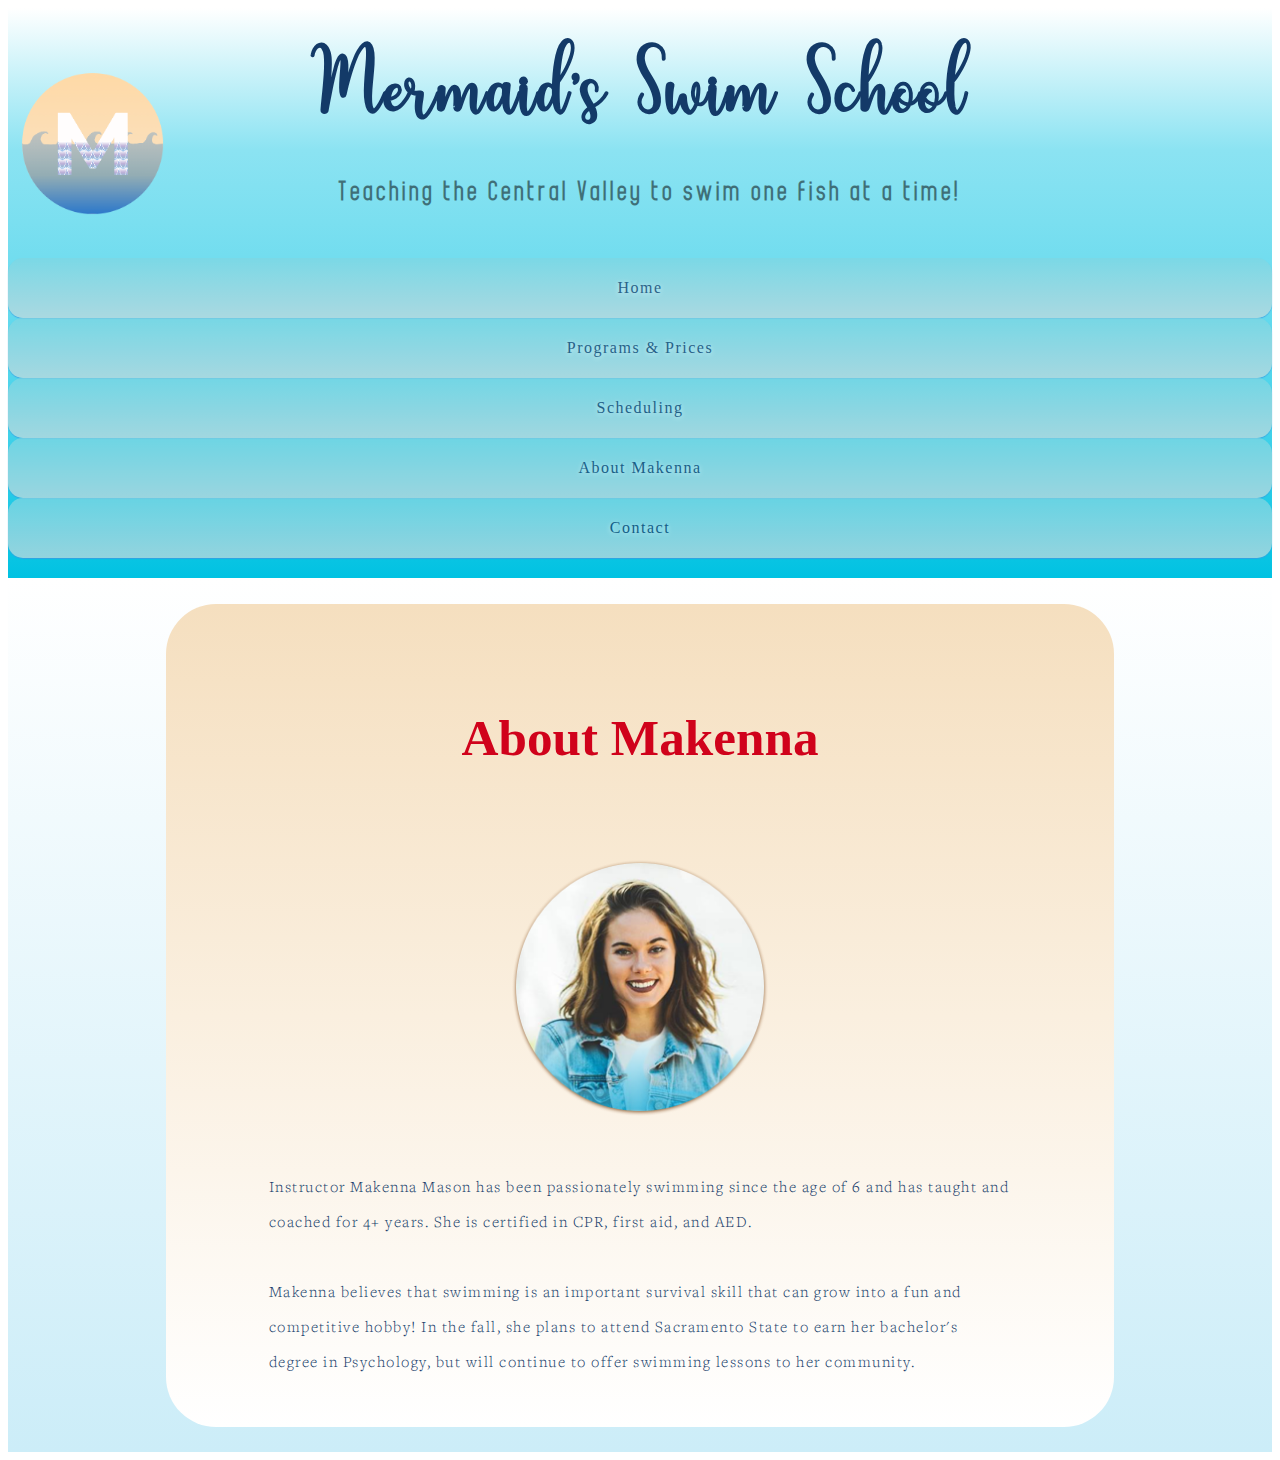
<file: MSS_about_makenna.html>
<html>
    <head>
        <meta charset="utf-8">
        <meta name="viewport" content="width=device-width, initial-scale=1, shrink-to-fit=no">

        <link rel="stylesheet" href="https://stackpath.bootstrapcdn.com/bootstrap/4.1.3/css/bootstrap.min.css" integrity="sha384-MCw98/SFnGE8fJT3GXwEOngsV7Zt27NXFoaoApmYm81iuXoPkFOJwJ8ERdknLPMO" crossorigin="anonymous">
        <link rel="stylesheet"
  href="https://cdn.jsdelivr.net/npm/animate.css@3.5.2/animate.min.css">
        <link rel="stylesheet" href="css/MSS_styles.css">
        
        <title>
            Mermaid's Swim School
        </title>

        <div class="rectangle-header container-fluid">

            <div class="row header-wrapper">
                
                <img src="images/logo.png" class="logo" alt="Mermaid Swim School emblem"/>
                    
                <div class="middle">
    
                    <h1 class="MSSheader">
                    Mermaid's Swim School
                    </h1>
                    
                    <h2 class="tagline">
                    Teaching the Central Valley to swim one
                    fish at a time!
                    </h2>
                </div>

                <!-- Hamburger navbar mobile -->
                
                <div class="hamburger-icon-mobile hidden-lg">
                    <img src="images/hamburger_mobile.png" data-toggle="collapse" data-target="#navbarSupportedContent1" aria-controls="navbarSupportedContent1"
                    aria-expanded="false" aria-label="Toggle navigation"/>
                </div>

            </div> <!-- end header-wrapper -->
            
            <!-- Button navbar desktop -->
            <div class="container-fluid navigation-container-lg hidden-sm">
                <div class="row">

                    <div class="col" id="nav1">
                        <a href="index.html">Home</a>
                    </div>
                    <div class="col" id="nav2">
                        <a href="MSS_programs_and_prices.html">Programs &
                        Prices</a>
                    </div>
                    <div class="col" id="nav3">
                        <a href="MSS_scheduling.html">Scheduling</a>
                    </div>
                    <div class="col" id="nav4">
                        <a href="MSS_about_makenna.html">About Makenna</a>
                    </div>
                    <div class="col" id="nav5">
                        <a href="MSS_contact_me.html">Contact</a>
                    </div>
                </div>
            </div> <!-- end navigation-container -->
                
            <!-- Collapsible content, mobile, after header-wrapper -->
            <div class="hamburger navigation-container-sm collapse navbar-collapse hidden-lg" id="navbarSupportedContent1">
                
                <ul class="navbar-nav mr-auto">
                    <li class="nav-item active">
                        <a class="nav-link" href="index.html">Home <span class="sr-only">(current)</span></a>
                    </li>
                    <li class="nav-item">
                        <a class="nav-link" href="MSS_programs_and_prices.html">Programs & Prices</a>
                    </li>
                    <li class="nav-item">
                        <a class="nav-link" href="MSS_scheduling.html">Scheduling</a>
                    </li>
                    <li class="nav-item">
                        <a class="nav-link" href="MSS_about_makenna.html">About Makenna</a>
                    </li>
                    <li class="nav-item">
                        <a class="nav-link" href="MSS_contact_me.html">Contact</a>
                    </li>
                </ul>
                    
            </div> <!-- end navigation-container-mobile -->

        </div> <!-- end rectangle-header -->
        
    </head>
    
    <body>

        <div class="body-top-ocean" id="body-top-ocean-about">

            <div class="about-makenna-background hidden-sm"> <!-- hidden in mobile -->
                
                <h4 class="red-script animated fadeInUp about-title-lg">About Makenna</h4>

                <div class="makenna-pic-lg animated fadeIn">
                    <img src="images/makenna_icon.png"/>
                </div>

                <div class="about-text-container-lg animated fadeIn">
                    <p> Instructor Makenna Mason has been passionately
                    swimming since the age of 6 and has taught and coached
                    for 4+ years.  She is certified in CPR, first aid,
                    and AED.
                    <br>
                    <br>
                    Makenna believes that swimming is an important 
                    survival skill that can grow into a fun and competitive
                    hobby!  In the fall, she plans to attend Sacramento
                    State to earn her bachelor's degree in Psychology, but will
                    continue to offer swimming lessons to her community.
                    </p>
                </div>

            </div> <!-- end about-makenna-background-->
            
            <div class="about-makenna-container-sm hidden-lg">
                    
                    <div class="makenna-pic-sm animated fadeIn">
                        <img src="images/makenna_icon.png"/>
                    </div>

                    <h4 class="red-script animated fadeInUp about-title-sm">About Makenna</h4>
    
                    <div class="about-text-container-sm animated fadeIn">
                        <p> Instructor Makenna Mason has been passionately
                        swimming since the age of 6 and has taught and coached
                        for 4+ years.  She is certified in CPR, first aid,
                        and AED.
                        <br>
                        <br>
                        Makenna believes that swimming is an important 
                        survival skill that can grow into a fun and competitive
                        hobby!  In the fall, she plans to attend Sacramento
                        State to earn her B.S. in Psychology, but will
                        continue to offer swimming lessons to her community.
                        </p>
                    </div>
    
                </div>
    

        </div> <!-- end body-top-ocean-->



    
  
    <script src="https://code.jquery.com/jquery-3.3.1.slim.min.js" integrity="sha384-q8i/X+965DzO0rT7abK41JStQIAqVgRVzpbzo5smXKp4YfRvH+8abtTE1Pi6jizo" crossorigin="anonymous"></script>
<script src="https://cdnjs.cloudflare.com/ajax/libs/popper.js/1.14.3/umd/popper.min.js" integrity="sha384-ZMP7rVo3mIykV+2+9J3UJ46jBk0WLaUAdn689aCwoqbBJiSnjAK/l8WvCWPIPm49" crossorigin="anonymous"></script>
<script src="https://stackpath.bootstrapcdn.com/bootstrap/4.1.3/js/bootstrap.min.js" integrity="sha384-ChfqqxuZUCnJSK3+MXmPNIyE6ZbWh2IMqE241rYiqJxyMiZ6OW/JmZQ5stwEULTy" crossorigin="anonymous"></script>
    
    </body>

</html>
</file>
<file: css/MSS_styles.css>
@font-face {
    font-family: 'Humble';
    src: url('./fonts/Humble.ttf') format('truetype');
    font-weight: normal;
    font-style: normal;
}

@font-face {
    font-family: 'Megan June';
    src: url('./fonts/Megan_June.otf') format('opentype');
    font-weight: normal;
    font-style: normal;
}

@font-face {
    font-family: 'Poppins';
    src: url('./fonts/Poppins_Regular.otf') format('opentype');
    font-weight: normal;
    font-style: normal;
}

@font-face {
    font-family: 'Freight';
    src: url('./fonts/Freight_Text_Light.otf') format('opentype');
    font-weight: normal;
    font-style: normal;
}

/*** Keyframes - Animations used on navigation bar ***/

@keyframes swing
{
    15%
    {
        -webkit-transform: translateX(5px);
        transform: translateX(5px);
    }
    30%
    {
        -webkit-transform: translateX(-5px);
        transform: translateX(-5px);
    }
    50%
    {
        -webkit-transform: translateX(3px);
        transform: translateX(3px);
    }
    65%
    {
        -webkit-transform: translateX(-3px);
        transform: translateX(-3px);
    }
    80%
    {
        -webkit-transform: translateX(2px);
        transform: translateX(2px);
    }
    100%
    {
        -webkit-transform: translateX(0);
        transform: translateX(0);
    }
}



.grow:hover
{
        -webkit-transform: scale(1.3);
        -ms-transform: scale(1.3);
        transform: scale(1.3);
}

.sticky {
    position: fixed;
    top: 0;
    width: 100%;
    z-index: 1;
}

.hide-class {
    display: none;
}

/* Hidden aspects on desktop/otherwise */

.header-wrapper {
    width: 100%;
    box-sizing: border-box;
    padding-bottom: 50px;
}

.logo {
    overflow: visible;
    text-align: center;
    box-sizing: border-box;

    height: 11vw;

    transform: translate(10%, 10%);
  -ms-transform: translate(10%, 10%);
}

.middle {
    position: relative;
    left: 5%;
    display: inline-block;
    width: 70%;
    text-align: center;
    

    box-sizing: border-box;
    padding-top: 20px 0px; /*top and bottom*/

}

.rectangle-header {
    width: 100%;
    background: linear-gradient(#FFFFFF, #8BE3F2, #6ADBEE,
    #40D1E9, #00C2E2);
}

.MSSheader {
    color: #133A68;
    font-family: "Humble";
    font-size: 7vw;
    
    box-sizing: border-box;
    letter-spacing: 2px;
    margin: 10px 0px; /*top and bottom*/

    
}

.tagline {
    color: black;
    font-family: "Megan June";
    font-size: 2.5vw;
    letter-spacing: 3px;
    opacity: 0.5;
}

/***  Navigation Bar ** */

.navigation-container-lg {
    box-sizing: border-box;
    padding: 10px 0px;
}
.row {
    box-sizing: border-box;
    padding: 10px 0px; /*top and bottom*/
}


#nav1 a, #nav2 a, #nav3 a, #nav4 a, #nav5 a {

    background: linear-gradient(#7ED7E3, #C2D9DD);
    opacity: 75%;
    border-radius: 15px;
    box-shadow: 0px 1px 1px #409AE2;
    
    font-family: "Lucida Grande", bold;
    color: #133A68;
    font-size: 1.25vw;
    text-shadow: 0px 1px 5px #FFFFFF;
    text-decoration: none;
    letter-spacing: 1.5px;

    display: block;
    text-align: center;

    height: 60px;
    line-height: 60px;
}


@media screen and (max-width: 1170px) {
    #nav1 a, #nav2 a, #nav3 a, #nav4 a, #nav5 a {

        background: linear-gradient(#7ED7E3, #C2D9DD);
        opacity: 75%;
        border-radius: 15px;
        box-shadow: 0px 1px 1px #409AE2;
        
        font-family: "Lucida Grande", bold;
        color: #133A68;
        font-size: 1.25vw;
        text-shadow: 0px 1px 5px #FFFFFF;
        text-decoration: none;
        letter-spacing: 1.5px;
    
        display: block;
        text-align: center;
    
        height: 60px;
        line-height: 60px;
    }
}

#nav1 a:hover, #nav2 a:hover, #nav3 a:hover, #nav4 a:hover, #nav5 a:hover {
    font-family: "Lucida Grande", bold;
    color: #133A68;
    font-size: 1.25vw;
    text-shadow: 0px 1px 5px #FFFFFF;
    text-decoration: none;
    letter-spacing: 1.5px;

    display: block;
    text-align: center;

    height: 60px;

    box-shadow: 0px 0px 5px 5px #FEDCAE;

    -webkit-animation: swing 1s ease;
    animation: swing 1s ease;
    -webkit-animation-iteration-count: 1;
    animation-iteration-count: 1;
}


/* Responsive small screen nav */

.navigation-container-sm {
    text-align: center;
    box-sizing: border-box;
    padding-bottom: 20px;
    
}

.nav-link {
    font-family: "Megan June", bold;
    color: #133A68;
    font-size: 4vw;
    text-shadow: 0px 1px 5px #FFFFFF;
    text-decoration: none;
    letter-spacing: 1.5px;
    
}

.logo-container {
    border: 2px dashed green;
}

.logo-scheduling {
    width: 30vw;
    opacity: 0.7;
}

.hamburger-icon-mobile {
    position: absolute;
    top: 10px;
    right: 10px;
}



.kids-container img {
    width: 100%;
}

.body-top-sandy {
    background: linear-gradient(rgb(245, 223, 191), #FFFFFF);
    width: 100%;
    box-sizing: border-box;
    padding: 0vw;
}

.body-top-ocean {
    background: linear-gradient(#FFFFFF, #CCEDF8);
    box-sizing: border-box;
    padding: 0vw;
    width: 100%;
    text-align: center;
}

.body-bottom-blue {
    background: linear-gradient(#FFFFFF, #08B1E3);
    width: 100%;  
}

.home-intro-container {
    margin: 0 auto;
    width: 100%;
    text-align: center;

    box-sizing: border-box;
    box-sizing: border-box;
    padding: 5vw 0vw;
}

.red-script {
    color: #D0021B;
    font-family: "SignPainter", "HouseScript";
    text-align: center;
    font-size: 7vw;
}

#welcome-title {
    size: 8vw;
    padding: 2vw 0vw;
}

.home-intro-text {
    width: 92%;
    margin: 0 auto;

    font-family: "Freight";
    font-size: 4.2vw;
    line-height: 7vw;

    color: #133A68;
    text-align: left;

    box-sizing: border-box;
    padding: 2vw 0vw;
}

#home-intro-top {
    box-sizing: border-box;
    padding-bottom: 5vw;
}

#home-intro-bottom {
    box-sizing: border-box;
    margin-top: -10vw;
}

.index-pics-sm img {
    width: 100%;

    z-index: -1;
}

.index-pics-sm .btn{
    width: 44vw;
    height: 9vw;
    border-radius: 1vw;
    box-shadow: 0px 2px 4px black;
    
    font-family: "SignPainter";
    font-size: 5vw;
    letter-spacing: 0.6vw;
    color: white;
    
}

#private-lessons-sm {
    background: #D0012B;

    display: block;
    position: relative;
    
    top: -26vw;
    left: 50%;
    transform: translate(-50%, -50%);
    -ms-transform: translate(-50%, -50%);


}

#party-lifeguard-sm{
    background: #44B8F8;

    display: block;
    position: relative;

    top: -20vw;
    left: 50%;
    transform: translate(-50%, -50%);
    -ms-transform: translate(-50%, -50%);
}
.goals-container {
    width: 100%;

    box-sizing: border-box;
    padding: 2vw 0vw;
}

.goals-row {

    margin: 0 auto;
    text-align: center;

}

.goals-col {
    width: 100%;
    box-sizing: border-box;
    padding: 5vw 0vw;
}

.goals-col img {
    padding-bottom: 10vw;
    text-align: center;
}
.goals-icons-sm img {
    box-sizing: border-box;
    padding: 10vw 0vw;
}

.goals-heading {
    color: #D0021B;
    font-family: "Megan June";
    font-size: 6vw;
    text-align: center;
}

.goals-text {
    color: #133A68;
    font-family: "Poppins";

    width: 80%;
    margin: 0 auto;

    font-size: 4vw;
    line-height: 5vw;
    text-align: center;

    box-sizing: border-box;
    padding: 5vw 0vw;

    
}



.certif-container-sm {
    box-sizing: border-box;
    padding: 8vw 0vw;
    padding-left: 20vw;
    padding-bottom: 16vw;
}

.certif-row-sm {
    box-sizing: border-box;
    padding: 2.6vw 0vw;
    width: 100%;
}

.certif-heading-sm {
    color: #D0021B;
    font-family: "Megan June";
    font-size: 6vw;
    
    letter-spacing: .026vw;

    box-sizing: border-box;
    padding-left: 5vw;
}

/* Programs and Prices - sm */

.programs-title {
    width: 100%;
    font-size: 7vw;
    box-sizing: border-box;
    padding: 4vw 0vw;   
}

.programs-row-sm {
    margin: 0 auto;
    box-sizing: border-box;
    padding: 5.3vw 0vw;
}

.programs-col-sm-1 {
    box-sizing: border-box;
    padding-left: 5vw;
}

.programs-col-sm-1 img {
    width: 28.26vw;
}

.programs-heading-sm {
    font-family: "Megan June";
    font-size: 6.4vw;
    color: #133A68;
}

.programs-col-sm-2 {
    position: relative;
    margin-top: 2%;
}

.programs-description-sm {
    font-family: "Poppins";
    font-size: 4.27vw;
}

.card {
    font-family: "Poppins";
    color: #133A68;
}

.swimmers-age {
    width: 80%;
    margin: 0 auto;

    box-sizing: border-box;
    padding: 4vw 0vw;
}

.swimmers-age-text {
    font-family: "Freight";
    color: #133A68;
    text-align: center;
    font-size: 4vw;
    line-height: 7vw;
}

.skills-container-sm {
    width: 80%;
    margin: 0 auto;

    text-align: center;

    box-sizing: border-box;
    padding: 5vw 0vw;
}

.skills-heading-sm {
    font-family: "Megan June";
    font-size: 16px;
    color: #D0021B;
}

.dont-give-up-container {
    background: linear-gradient(to right bottom,
    #F8FCFE 50%, #EAF8FC 50%);
}

.seven-lessons-container {
    background: linear-gradient(to right bottom,
    #FEFBF6 50%, #FBF5EC 50%);
}

.dont-give-up-container, .seven-lessons-container {
    font-family: "Freight";
    color: #133A68;
    text-align: center;

    width: 100%;
    box-sizing: border-box;
    font-size: 4vw;
    line-height: 6vw;
    padding: 5vw;
}



.seven-lessons-heading, .dont-give-up-heading {
    font-family: "Megan June";
    color: #D0021B;
}

.dont-give-up-heading {
    box-sizing: border-box;
    padding: 5px 0px;
    font-size: 6vw;
}

.seven-lessons-heading {
    font-size: 8vw;
}

.seven-lessons-container a {
    text-decoration: none;
    color: #D0021B;
}

.our-policies-title {
    font-size: 9vw;
    padding: 10vw 0vw;
}

.policies-container {
    font-family: "Freight";
    font-size: 4vw;
    color: #133A68;

    width: 90%;
    margin: 0 auto;
    text-align: left;

    letter-spacing: 0.4vw;
    line-height: 7.2vw;
}

.safety-heading, .scheduling-cancel-heading {
    font-family: "Freight";
    color: #D0021B;
    font-size: 6vw;

    padding: 20px 0px;
}

.safety-heading {
    padding-top: 0vw;
}

.pay-container {
    box-sizing: border-box;
    padding-bottom: 5vw;
}

.payment-policy-heading, .payment-deadlines-heading {
    font-family: "Freight";
    color: rgb(148, 190, 99);
    font-size: 24px;

    padding: 20px 0px;
}

.footer {
    width: 100%;
    background: linear-gradient(#CFEFF9, #D4F1FA);
    text-align: center;
    box-sizing: border-box;
    padding-top: 10px;
    padding-bottom: 30px;

    size: 24px;
    letter-spacing: 3px;
    line-height: 40px;
}

.footer a {
    font-family: "Megan June";
    color: #133A68;

}

.come-swim-title {
    text-align: center;
    font-size: 5vw;

    box-sizing: border-box;

}

.footer-text {
    box-sizing: border-box;
    margin: -10px 0px -10px 0px;
}

#body-top-ocean-about {
    box-sizing: border-box;
    padding: 2vw 0vw;
}

.in-progress img {
    width: 100px;
}

.makenna-pic-sm img {
    width: 55vw;

    box-sizing: border-box;
    padding: 4vw 0vw;
}

.about-title-sm {
    width: 100%;
    display: inline-block;
    font-size: 9vw;

    box-sizing: border-box;
    padding: 4vw 0vw;
}

.about-makenna-background, .contact-me-background {
    text-align: center;
    background: linear-gradient(#F5DFBF, #FFFFFF);
    width: 75%;

    box-sizing: border-box;
    border-radius: 50px;

    margin: 0 auto;
    box-shadow: -1px 0px 0px (rgb(0, 0, 0, 50));
    padding: 10px;
}

.about-text-container-sm {
    width: 92%;
    margin: 0 auto;
    
    font-family: "Freight";
    font-size: 4.5vw;
    text-align: left;
    line-height: 8vw;
    color: #133A68;
}

.contact-me-background {
    background: linear-gradient(rgb(245, 223, 191), #FFFFFF);
    display: block;
}

.about-and-contact-background h4 {
    padding-top: 20px;
}

.scheduling-intro {
    width: 90%;
    margin: 0 auto;
    text-align: center;

    font-family: "Poppins";
    color: #133A68;
    font-size: 2vw;

    letter-spacing: 1.5px;
    line-height: 30px;
}

.scheduling-intro p {
    padding: 2vw 0vw;
}




/*** ABOUT MAKENNA ***/



.contact-me-background {
    background: none;
    width: 100%;
    display: inline-block;
    padding: 0vw;
}



.form-container {
    width: 100%;
}

.form-request p {
    font-family: "Poppins";
    box-sizing: border-box;
    padding: 30px;
    margin: 0 auto;

    color: #133A68;
}

input[type=text] {

    display: block;
    overflow: auto;
    
    width: 100%;
    height: 7vw;
    padding: 12px;
    border: 1px solid #ccc;
    border-radius: 5px;
    box-sizing: border-box;
    
    margin-left: 0px;
    margin-top: 6px;
    margin-bottom: 16px;
    margin-right: 50px;
    resize: vertical;

}

.form-container {
    background: #ECECEC;
    width: 100%;
}

.form-bottom {
    box-sizing: border-box;
    padding: 2vw;
}

.form-bottom label {
    text-align: left;
    display: block;
}

input[type=text], select, textarea {
            
    display: block;
    overflow: auto;
    
    width: 100%;
    height: 6vw;
    padding: 12px;
    border: 1px solid #ccc;
    border-radius: 5px;
    box-sizing: border-box;
    
    margin-top: 6px;
    margin-bottom: 16px;
    resize: vertical;

}

textarea {
    width: 100%;
    height: 10vw;
}

input[type=submit] {
    background: lightgrey;
    border-radius: 10px;
    color: black;

    position: right;
    padding: 12px 20px;
    border: none;
    cursor: pointer;
}

input[type=submit]:hover {
    color:#133A68;
}

.social-media-container-sm {
    width: 80%;
    box-sizing: border-box;
    padding-top: 10px;
    padding-bottom: 30px;
   
}
.social-media-container-sm img {
    width: 50%;
}

.map-container {
    width: 100%;
    box-sizing: border-box;
    padding-bottom: 10vw;
}

.map {
    width: 100%;
    height: 200px;
}

.map-caption {
    font-family: "Poppins";
    font-size: 12px;
    letter-spacing: 1px;
}

.in-progress {
    padding: 5vw 0vw;
    padding-bottom: 10vw;
}

/** MOBILE DEVICES, portrait and landscape **/

    /* iPhone 8 */
    @media only screen 
    and (min-device-width : 375px) 
    and (max-device-width : 667px),
    /* iPhone 6,7,8 Plus*/
    screen 
    and (min-device-width : 414px) 
    and (max-device-width : 736px),
    /* iPhone X */
    screen 
    and (min-device-width : 375px) 
    and (max-device-width : 812px)
    and (-webkit-device-pixel-ratio : 3),
    /* Galaxy S4 */
    screen 
    and (device-width: 320px) 
    and (device-height: 640px) 
    and (-webkit-device-pixel-ratio: 3),
    /* Galaxy S5 */
    screen 
    and (device-width: 360px) 
    and (device-height: 640px) 
    and (-webkit-device-pixel-ratio: 3),
    screen and (min-width: 360px) and (max-width: 767px) {
    
        /* HIDDEN in screen size */

        .hidden-sm {
            display: none !important;
        }

    } /* End of small css */

    @media (max-width: 768px) {
        .goals-row {
        display: inline-block;
    }
    }

    @media (min-width: 768px) {
        .goals-row {
            display: flex;
        }
    }

    /* Beginning of Desktop and bigger */
    @media (min-width: 768px) {
        .hidden-lg {
            display: none !important;
        }

        .middle {
        position: relative;
        left: 3.5%;
        display: inline-block;
        }

        .tagline {
            font-size: 2vw;
            position: relative;
            left: 1.25%;
        }

        .red-script {
            font-size: 3.33vw;
        }

        .kids-container img {
        box-sizing: border-box;
        padding: 0vw 8vw; /*10 top and bottom, 30 left and right*/
    }
    
    .kids-container {
    
        width: 100%;
        text-align: center;
        margin: 0 auto;
    
        background-color: #C4EAF7;
    
    }

        .home-intro-text {
        width: 45%;
        margin: 0 auto;
        padding: 50px 0px; /*top and bottom*/
        
        font-size: 20px;
        letter-spacing: 1.5px;
        line-height: 27px;

        text-align: left;
        }

        #home-intro-bottom {
            margin-top: 0vw;
        }

    .index-pics-lg {
        width: 100%;
    }

    .index-pics-lg img {
        box-sizing: border-box;
        padding: 0vw 2vw;
    }

        .goals-container {
        width: 80%;
        margin: 0 auto; 
        text-align: center;
    }

    #goals-title {
        border-bottom: 1px solid #4A90E2;
    }

    .goals-row {
        width: 100%;
        display: flex;
    }

    .goals-col {
        box-sizing: border-box;
        padding: 25px;
    }

    .goals-col img {
        padding: 2vw 0vw;
        text-align: center;
    }
    
    .goals-heading {
        
        font-size: 2.4vw;
        letter-spacing: 0.1vw;
        line-height: 1vw;
    
        text-align: center;
        box-sizing: border-box;
        padding: 2vw 0vw;
    }
    
    .goals-text {
    
        width: 100%;
        margin: 0 auto;
        box-sizing: border-box;
        padding: 10px 0px;
    
        font-size: 16px;
        letter-spacing: 1.5px;
        line-height: 27px;
    
        text-align: center;
    
    }

    .certif-container-lg {
        width: 50%;
        margin: 0 auto;
        text-align: center;

        box-sizing: border-box;
        padding: 5vw 0vw;
    }

    .certif-row-lg {
        font-family: "Megan June";
    }
    
    .certif-col-lg{
        width: 50%;
    }
    
    .certif-container-lg img {
        width: 75%;
        padding: 2.08vw 0vw;
    }
    
        .services-container-lg {
        width: 100%;
        margin: 0 auto;
        text-align: center;
        line-height: 1.9vw;
    
        
    }
    
    .services-container-lg {
        box-sizing: border-box;
        padding: 5vw 0vw;
    }

    #services-col-lg-left {
        background: linear-gradient(to right bottom,
        #D1284A 50%, #D0021B 50%);

        box-sizing: border-box;
        padding: 3.82vw 0vw;
    }
    
    #services-col-lg-right {
        background: linear-gradient(to right bottom,
        #4FC0F8 50%, #44B8F8 50%);

        box-sizing: border-box;
        padding: 3.82vw 0vw;
    }
    
    .services-lg-white-heading {
        font-family: "SignPainter";
        color: white;
        font-size: 4.17vw;
    }
    
    #services-col-lg-left a:hover, #services-col-lg-right a:hover {
        text-decoration: none;
    }
    
    #services-col-lg-left h3:hover, #services-col-lg-right h3:hover {
        color: #EFEB8B;
    }

    .programs-title {
        box-sizing: border-box;
        padding: 45px 0px;
    }

    .programs-container-lg {
        width: 75%;
        margin: 0 auto;
        text-align: center;
    
        box-sizing: border-box;
    }

    .programs-heading-lg {
        font-family: "Megan June";
        color: #133A68;
        font-size: 30px;
    
        box-sizing: border-box;
        padding-top: 30px;
    
        letter-spacing: 1.25px;
        line-height: 31px;
    }

    .pp-images-lg {
        width: 20vw;
    }

    .programs-description-lg {
        font-family: "Poppins";
        color: #4A4A4A;
        font-size: 18px;
    
        letter-spacing: 1.33px;
        line-height: 23px;
    }

    .learn-more {
        background-color: transparent;
        border: none;
        }

        .swimmers-age p {
        margin: 0 auto;
        text-align: center;
    
        font-family: "Freight";
        color: #133A68;
        font-size: 18px;
    
        letter-spacing: 1px;
        line-height: 30px;
    
        box-sizing: border-box;
    }

    .policies-container {
        width: 80%;
        margin: 0 auto;
        font-size: 24px;
    }

    .our-policies-title {
        padding: 3vw 0vw;
    }

    .skills-container-lg {
        width: 75%;
    
        margin: 0 auto;
        text-align: center;

        box-sizing: border-box;
        padding: 2vw 0vw;
    }

    .skills-heading-lg {
        font-family: "Megan June";
        font-size: 30px;
        color: #D0021B;
    }

    .skills-text-lg {
        font-family: "Poppins";
        color: #133A68;
        font-size: 16px;
    
        box-sizing: border-box;
        padding: 10px;
    
        line-height: 20px;
    }

    .seven-lessons-heading, .dont-give-up-heading {
        font-family: "Megan June";
        color: #D0021B;
        font-size: 30px;
        margin: -5px;
        
    }

    .seven-lessons-container, .dont-give-up-container {
        font-size: 18px;
    
        letter-spacing: 1px;
        line-height: 30px;
    
        box-sizing: border-box;
        padding: 30px 0px;
    }

    .safety-container, .scheduling-cancel-container, .pay-container {
        width: 75%;
        margin: 0 auto;

        font-size: 16px;
        letter-spacing: 1.5px;
        line-height: 25px;
    }

    .safety-heading, .scheduling-cancel-heading, .payment-policy-heading,
    .payment-deadlines-heading {
        font-size: 1.94vw;
    }

    .ready-to-book-title {
        padding: 2vw 0vw;
    }

    .scheduling-intro {
        width: 75%;
 
        font-size: 1vw;
    
        letter-spacing: 1.5px;
        line-height: 30px;
    }

    .logo-scheduling {
        width: 10vw;
    }

    .in-progress img {
        width: 250px;
    }

    .about-text-container-lg {

        padding: 20px;
        padding-top: 0px;
        text-align: center;
        max-width: 80%;
        margin: 0 auto;
    
        font-family: "Freight";
        size: 20px;
        letter-spacing: 1.5px;
        line-height: 35px;
        color: #133A68;
        text-align: left;
    }

    .about-title-lg {
        font-size: 4vw;
        
        box-sizing: border-box;
        padding: 2vw 0vw;
    }

    .makenna-pic-lg img {
        width: 20vw;

        box-sizing: border-box;
        padding: 3vw 0vw;
        padding-top: 0vw;
    }

    .contact-me-title {
        padding: 2vw 0vw;
    }

    .map-container {
        text-align: center;
    }
    
    .map {
        width: 75%;
        margin: 0 auto;
        height: 400px;
    }
    
    
    /***Social Media***/
    
    .social-media-container-lg {
        width: 50%;
        margin: 0 auto;

        box-sizing: border-box;
        padding-bottom: 3vw;
    
    }

    .social-media-container-lg img {
        width: 4vw;
    }
    
    #facebook-col img, #twitter-col img, #instagram-col img {
        max-width: 50%;
        max-height: 100wv;
    }

    .form-container {
        width: 75%;
        margin: 0 auto;
        box-sizing: border-box;
        padding: 10px;
        background: none;
    
    }
    
    
    
    .form-bottom {
        box-sizing: border-box;
        padding-left: 100px;
    }
    
    input[type=text], select, textarea {
        
        display: block;
        overflow: auto;
        
        width: 80%;
        height: 4vw;
        padding: 12px;
        border: 1px solid #ccc;
        border-radius: 10px;
        box-sizing: border-box;
        
        margin-top: 6px;
        margin-bottom: 16px;
        resize: vertical;
    
    }
    
    .form-label {
        font-family: "Poppins";
        color: black;
    }
    
    #messagebody {
        width: 100%;
        height: 20vw;
    }

    .come-swim-title {
        font-size: 2.5vw;
    }
    }
</file>
